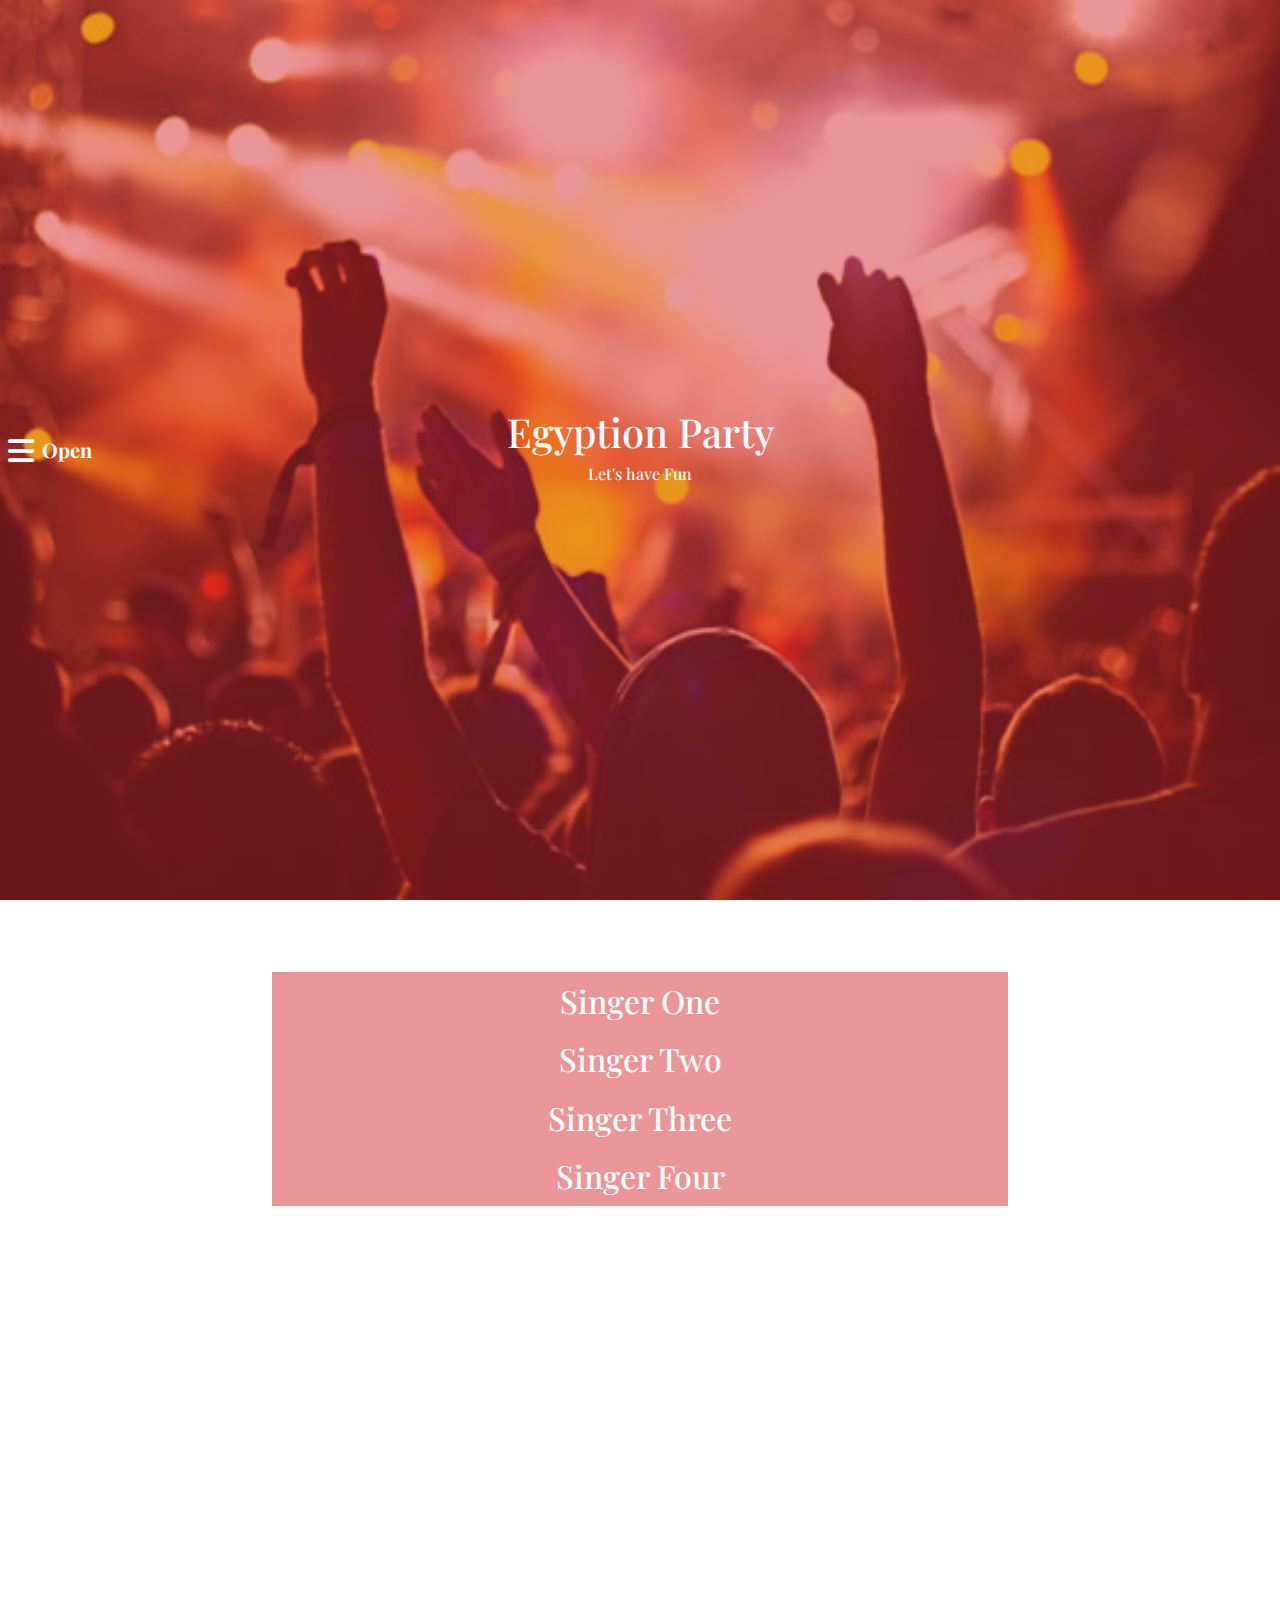
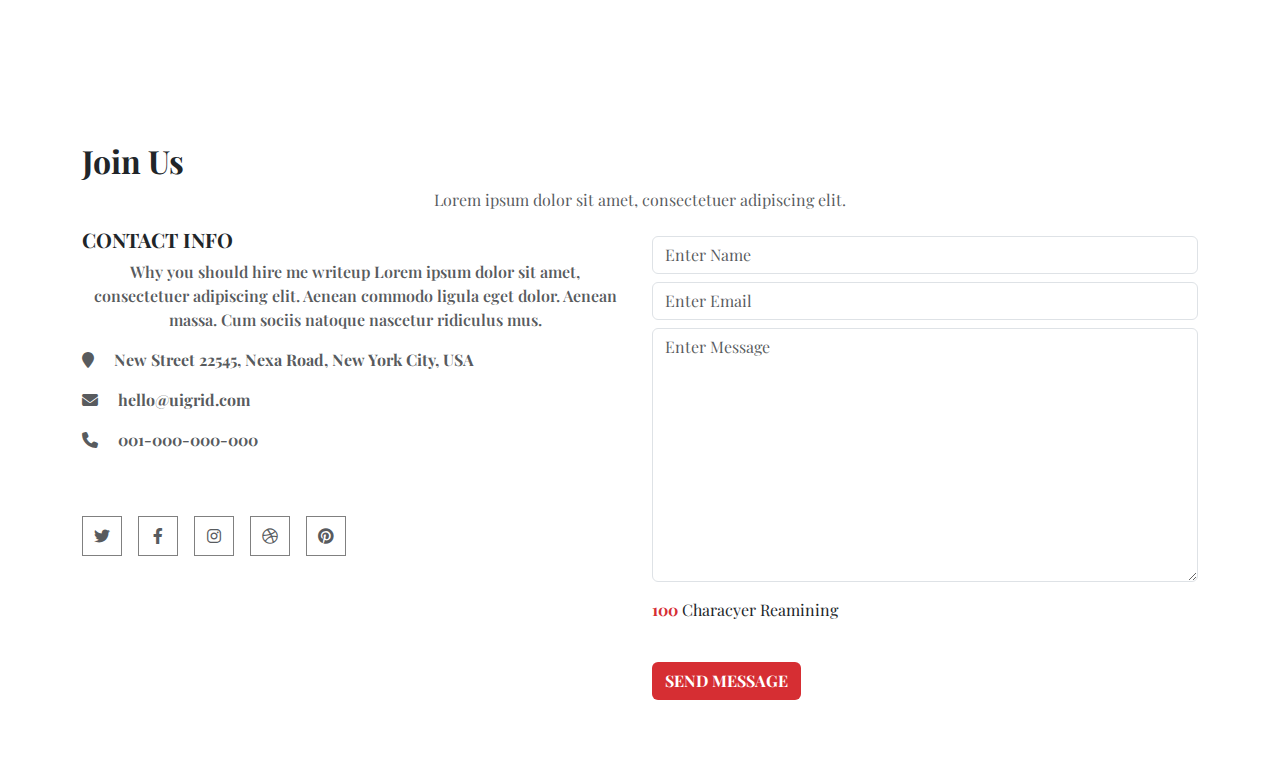
<file: index.html>
<!DOCTYPE html>
<html lang="en">
  <head>
    <meta charset="UTF-8" />
    <meta name="viewport" content="width=device-width, initial-scale=1.0" />
    <title>Egyption Party</title>
    <link rel="preconnect" href="https://fonts.googleapis.com" />
    <link rel="preconnect" href="https://fonts.gstatic.com" crossorigin />
    <link
      href="https://fonts.googleapis.com/css2?family=Playfair+Display:ital,wght@0,400;0,500;0,600;0,700;0,800;0,900;1,400;1,500;1,600;1,700;1,800;1,900&display=swap"
      rel="stylesheet"
    />
    <link rel="stylesheet" href="./css/all.min.css" />
    <link rel="stylesheet" href="./css/bootstrap.min.css" />
    <link rel="stylesheet" href="./css/style.css" />
  </head>
  <body>
    <nav>
        <div id="demo">
            <div id="navbar" class="bg-black p-5">
                <div class="close d-flex justify-content-end px-5">
                    <button class="btn bg-transparent"><i class="fa-solid fa-xmark text-white fa-xl"></i></button>
                </div>
                <ul class="list-group d-flex justify-content-start align-items-start flex-column">
                    <li class="list-unstyled nav-item ">
                        <a href="#home" class="nav-link text-white fw-bolder fs-3 ms-1 py-3">Home</a>
                    </li>
                    <li class="list-unstyled nav-item ">
                        <a href="#duration" class="nav-link text-white fw-bolder fs-3 ms-1 py-3">duration</a>
                    </li>
                    <li class="list-unstyled nav-item ">
                        <a href="#details" class="nav-link text-white fw-bolder fs-3 ms-1 py-3">details</a>
                    </li>
                    <li class="list-unstyled nav-item ">
                        <a href="#joinUs" class="nav-link text-white fw-bolder fs-3 ms-1 py-3">Contact</a>
                    </li>
                </ul>
    </div>
    <div class=" sidebtn ps-2 align-self-center">
        <button class="btn bg-transparent fw-bolder p-0 fs-5"><i class="fa-solid fa-bars fa-xl me-2"></i>Open</button>
    </div>
        </div>
    </nav>
    <header id="home" class="mb-4 d-flex justify-content-center align-items-center">
      <div class="container-fluid">
        <h1 class="text-white text-center">Egyption Party</h1>
        <h6 class="text-white text-center">Let's have Fun</h6>
      </div>
    </header>
    <section id="duration" class="py-5 text-center">
      <div class="container">
        <div class="row justify-content-center align-items-center">
          <div class="col-md-8">
            <h2 class="text-center m-0">Singer One</h2>
            <p class="text-center fw-bolder m-0">
              "Lorem ipsum dolor sit amet, consectetur adipiscing elit, sed do
              eiusmod tempor incididunt ut labore et dolore magna aliqua. Ut
              enim ad minim veniam, quis nostrud exercitation ullamco laboris
              nisi ut aliquip ex ea commodo consequat. Duis aute irure dolor in
              reprehenderit in voluptate velit esse cillum dolore eu fugiat
              nulla pariatur. Excepteur sint occaecat cupidatat non proident,
              sunt in culpa qui officia deserunt mollit anim id est laborum."
            </p>
            <h2 class="text-center m-0">Singer Two</h2>
            <p class="text-center fw-bolder m-0">
              "Sed ut perspiciatis unde omnis iste natus error sit voluptatem
              accusantium doloremque laudantium, totam rem aperiam, eaque ipsa
              quae ab illo inventore veritatis et quasi architecto beatae vitae
              dicta sunt explicabo. Nemo enim ipsam voluptatem quia voluptas sit
              aspernatur aut odit aut fugit, sed quia consequuntur magni dolores
              eos qui ratione voluptatem sequi nesciunt. Neque porro quisquam
              est, qui dolorem ipsum quia dolor sit amet, consectetur, adipisci
              velit, sed quia non numquam eius modi tempora incidunt ut labore
              et dolore magnam aliquam quaerat voluptatem. Ut enim ad minima
              veniam, quis nostrum exercitationem ullam corporis suscipit
              laboriosam, nisi ut aliquid ex ea commodi consequatur? Quis autem
              vel eum iure reprehenderit qui in ea voluptate velit esse quam
              nihil molestiae consequatur, vel illum qui dolorem eum fugiat quo
              voluptas nulla pariatur?"
            </p>
            <h2 class="text-center m-0">Singer Three</h2>
            <p class="text-center fw-bolder m-0">
              "But I must explain to you how all this mistaken idea of
              denouncing pleasure and praising pain was born and I will give you
              a complete account of the system, and expound the actual teachings
              of the great explorer of the truth, the master-builder of human
              happiness. No one rejects, dislikes, or avoids pleasure itself,
              because it is pleasure, but because those who do not know how to
              pursue pleasure rationally encounter consequences that are
              extremely painful. Nor again is there anyone who loves or pursues
              or desires to obtain pain of itself, because it is pain, but
              because occasionally circumstances occur in which toil and pain
              can procure him some great pleasure. To take a trivial example,
              which of us ever undertakes laborious physical exercise, except to
              obtain some advantage from it? But who has any right to find fault
              with a man who chooses to enjoy a pleasure that has no annoying
              consequences, or one who avoids a pain that produces no resultant
              pleasure?"
            </p>
            <h2 class="text-center m-0">Singer Four</h2>
            <p class="text-center fw-bolder m-0">
              "At vero eos et accusamus et iusto odio dignissimos ducimus qui
              blanditiis praesentium voluptatum deleniti atque corrupti quos
              dolores et quas molestias excepturi sint occaecati cupiditate non
              provident, similique sunt in culpa qui officia deserunt mollitia
              animi, id est laborum et dolorum fuga. Et harum quidem rerum
              facilis est et expedita distinctio. Nam libero tempore, cum soluta
              nobis est eligendi optio cumque nihil impedit quo minus id quod
              maxime placeat facere possimus, omnis voluptas assumenda est,
              omnis dolor repellendus. Temporibus autem quibusdam et aut
              officiis debitis aut rerum necessitatibus saepe eveniet ut et
              voluptates repudiandae sint et molestiae non recusandae. Itaque
              earum rerum hic tenetur a sapiente delectus, ut aut reiciendis
              voluptatibus maiores alias consequatur aut perferendis doloribus
              asperiores repellat."
            </p>
          </div>
        </div>
      </div>
    </section>
    <section id="details" class="p-5 my-5">
        <div class="container py-5">
            <div class="row px-5 ms-md-5 me-md-5 gy-5">
                <div class="col-md-3">
                    <div class="outer border border-5 border-white">
                        <h6 id="day" class="text-center fw-bolder text-white p-5 fs-2">- <span></span></h6>
                    </div>
                </div>
                <div class="col-md-3">
                    <div class="outer border border-5 border-white">
                        <h6 id="hour" class="text-center fw-bolder text-white p-5 fs-2"><span></span> H</h6>
                    </div>
                </div>
                <div class="col-md-3">
                    <div class="outer border border-5 border-white">
                        <h6 id="min" class="text-center fw-bolder text-white p-5 fs-2"><span></span> M</h6>
                    </div>
                </div>
                <div class="col-md-3">
                    <div class="outer border border-5 border-white">
                        <h6 id="sec" class="text-center fw-bolder text-white p-5 fs-2"><span></span> S</h6>
                    </div>
                </div>
            </div>


        </div>

        

    </section>
    <section id="joinUs" class="py-5">
        <div class="container">
            <h2 class="fw-bolder">Join Us</h2>
            <p class="text-muted text-center">Lorem ipsum dolor sit amet, consectetuer adipiscing elit.</p>
            <div class="row justify-content-center align-items-start">
                <div class="col-md-6">
                    <h5 class="fw-bolder">CONTACT INFO</h5>
                    <p class="text-muted fw-semibold text-center">Why you should hire me writeup Lorem ipsum dolor sit amet, consectetuer adipiscing elit. Aenean commodo ligula eget dolor. Aenean massa. Cum sociis natoque nascetur ridiculus mus.</p>
                    <p class="text-muted fw-bolder"><span><i class="me-3 fa-solid fa-location-pin"></i> </span>  New Street 22545, Nexa Road, New York City, USA</p>
                    <p class="text-muted fw-bolder"><span><i class="me-3 fa-solid fa-envelope"></i> </span>   hello@uigrid.com</p>
                    <p class="text-muted fw-bolder"><span><i class="me-3 fa-solid fa-phone"></i> </span>  001-000-000-000</p>
                    <div class=" d-flex justify-content-start align-items-center py-5">
                        <i class="me-3 fa-brands fa-twitter icons text-muted"></i>
                        <i class="me-3 fa-brands fa-facebook-f icons text-muted"></i>
                        <i class="me-3 fa-brands fa-instagram icons text-muted"></i>
                        <i class="me-3 fa-brands fa-dribbble icons text-muted"></i>
                        <i class="me-3 fa-brands fa-pinterest icons text-muted"></i>

                    </div>

                </div>
                <div class="col-md-6">
                    <form action="">
                        <input type="text" class="form-control my-2" placeholder="Enter Name">
                        <input type="email" class="form-control my-2" placeholder="Enter Email">
                        <textarea class="form-control" name="" id="" cols="30" rows="10" placeholder="Enter Message"></textarea>
                        <p class="fw-bolder"> <div class="me-1 char countdown d-inline fw-bolder"></div>Characyer Reamining</p>
                        <button type="submit" class="btn my-4 fw-bolder">SEND MESSAGE</button>
                    </form>
                </div>

            </div>
        </div>
    </section>

   



    
    <script src="./js/bootstrap.bundle.min.js"></script>
    <script src="./js/code.jquery.com_jquery-3.7.0.min.js"></script>
    <script src="./jQuery.countdown-master/dist/jquery.countdown.min.js"></script>
    <script src="./Easy-jQuery-Textarea-Characters-Countdown-Plugin-Character-Countdown/build/characterCountdown.min.js"></script>
    <script src="./js/main.js"></script>
  </body>
</html>
</file>
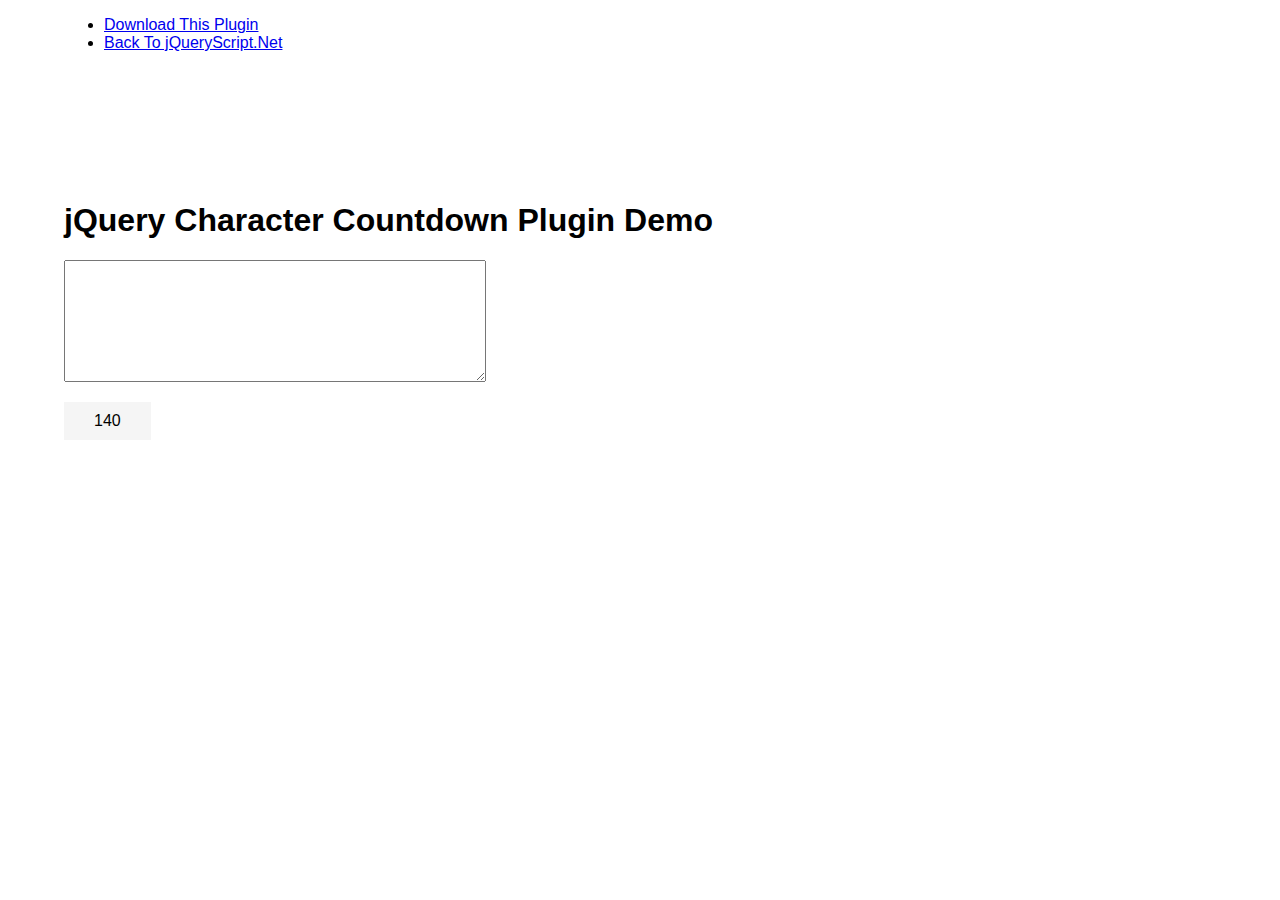
<file: Easy-jQuery-Textarea-Characters-Countdown-Plugin-Character-Countdown/index.html>
<!doctype html>

<html>
<head>
<meta http-equiv="X-UA-Compatible" content="IE=edge,chrome=1">
<meta charset="utf-8">
<title>jQuery Character Countdown Plugin Demo</title>
<link href="http://www.jqueryscript.net/css/jquerysctipttop.css" rel="stylesheet" type="text/css">
<style>
/* for presentation only */
	

body {
font: 16px Arial, Helvetica, sans-serif;
margin: 0 5%;
}
.countdown {
background: whitesmoke;
margin: 20px 0 0 0;
padding: 10px 30px;
display: inline-block;
}
.countdown.max {
background: firebrick;
color: white;
}
textarea {
font: 16px Arial, Helvetica, sans-serif;
line-height: 24px;
padding: 10px;
width: 85%;
max-width: 400px;
height: 100px;
color: dimgrey;
display: block;
}
</style>
</head>

<body>
<div id="jquery-script-menu">
<div class="jquery-script-center">
<ul>
<li><a href="http://www.jqueryscript.net/form/Easy-jQuery-Textarea-Characters-Countdown-Plugin-Character-Countdown.html">Download This Plugin</a></li>
<li><a href="http://www.jqueryscript.net/">Back To jQueryScript.Net</a></li>
</ul>
<div class="jquery-script-ads"><script type="text/javascript"><!--
google_ad_client = "ca-pub-2783044520727903";
/* jQuery_demo */
google_ad_slot = "2780937993";
google_ad_width = 728;
google_ad_height = 90;
//-->
</script>
<script type="text/javascript"
src="http://pagead2.googlesyndication.com/pagead/show_ads.js">
</script></div>
<div class="jquery-script-clear"></div>
</div>
</div>
<h1 style="margin-top:150px;">jQuery Character Countdown Plugin Demo</h1>
<form>
<textarea></textarea>
<div class="countdown"></div>
</form>
<script src="http://ajax.googleapis.com/ajax/libs/jquery/1.10.2/jquery.min.js"></script>
<script src="src/plugins/characterCountdown.js"></script> 
<script>
		
			$(function() {
	
				$('textarea').characterCountdown();
				
			});
		
</script>
<script type="text/javascript">

  var _gaq = _gaq || [];
  _gaq.push(['_setAccount', 'UA-36251023-1']);
  _gaq.push(['_setDomainName', 'jqueryscript.net']);
  _gaq.push(['_trackPageview']);

  (function() {
    var ga = document.createElement('script'); ga.type = 'text/javascript'; ga.async = true;
    ga.src = ('https:' == document.location.protocol ? 'https://ssl' : 'http://www') + '.google-analytics.com/ga.js';
    var s = document.getElementsByTagName('script')[0]; s.parentNode.insertBefore(ga, s);
  })();

</script>
</body>
</html>
</file>
<file: css/style.css>
:root{
    --mainColor--:#d62e33;
}
body{
    font-family: 'Playfair Display', serif;

}
header{
    height: 100vh;
    background-image:linear-gradient(rgba(214,46,51,0.5) , rgba(214,46,51,0.5)) ,url(../img/events-heavenly-header.jpg);
    background-position: center;
    background-size: cover;
    background-repeat: no-repeat;
}
#duration h2{
    background-color: rgba(214,46,51,0.5);
    color: white;
    padding: 10px 0px;
    cursor: pointer;
    
}
#duration p{
    background-color:#ccc;
    color: black;
    padding: 16px 10px;
    display: none;
}
#details{
    background-image: linear-gradient(rgba(214,46,51,0.5) , rgba(214,46,51,0.5)) ,url(../img/invitation-2508607__340.jpg);
    background-position: center;
    background-size: contain;
    background-attachment: fixed;
}
.icons{
    width: 2.5rem;
    height: 2.5rem;
    border: 1px solid gray;
    display: flex;
    justify-content: center;
    align-items: center;
    transition: all 0.5s;
}
.icons:hover{
    background-color: #d62e33;
    color: white !important;
    border: none;
}
button{
    background-color: #d62e33 !important;
    color: white !important;
}
.char{
    color: #d62e33;
}
nav .nav-link:hover{
   color: #d62e33 !important;
}
.close button i:hover{
    color: #d62e33 !important;
}
.close{
    transform: translateX(50%);
}
#demo{
    position: absolute;
    top: 0;
    bottom: 0;
    display: flex;
}
.sidebtn button i {
    color: white;
}
</file>
